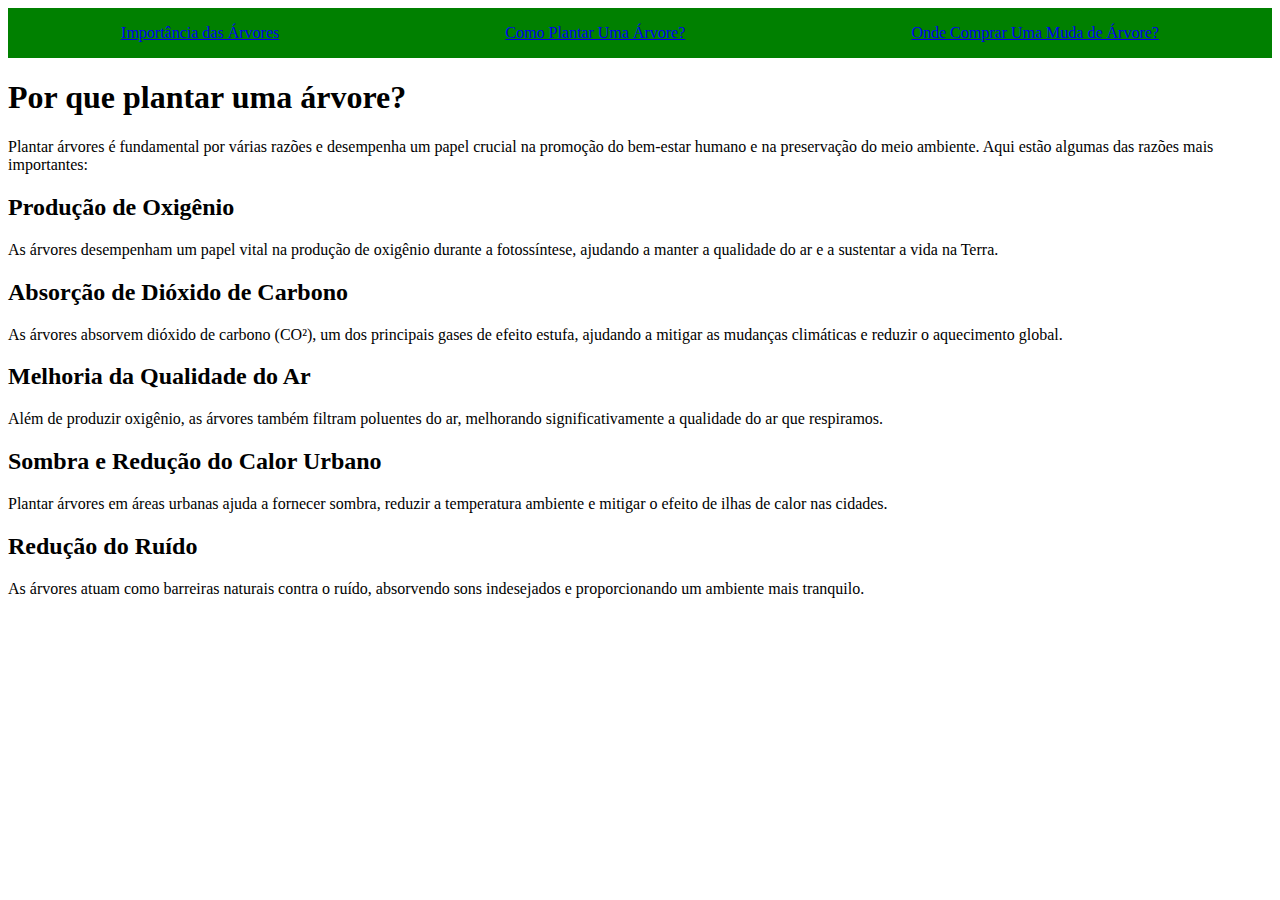
<file: index.html>
<!DOCTYPE html>
<html lang="pt-br">
<head>
    <meta charset="UTF-8">
    <meta name="viewport" content="width=device-width, initial-scale=1.0">
    <title>Como plantar uma árvore?</title>
    <link rel="stylesheet" href="style.css">
</head>
<body>

    <header>
        <p> <a href="index.html">Importância das Árvores</a></p>
        <p><a href="comoplantar.html">Como Plantar Uma Árvore?</a></p>
        <p><a href="ondecomprar.html">Onde Comprar Uma Muda de Árvore?</a></p>
    </header>

    <h1>Por que plantar uma árvore?</h1>
    <p>Plantar árvores é fundamental por várias razões e desempenha um papel crucial na promoção do bem-estar humano e na preservação do meio ambiente. Aqui estão algumas das razões mais importantes:</p>

    <h2>Produção de Oxigênio</h2>
    <p>As árvores desempenham um papel vital na produção de oxigênio durante a fotossíntese, ajudando a manter a qualidade do ar e a sustentar a vida na Terra.</p>

    <h2>Absorção de Dióxido de Carbono</h2>
    <p>As árvores absorvem dióxido de carbono (CO²), um dos principais gases de efeito estufa, ajudando a mitigar as mudanças climáticas e reduzir o aquecimento global.</p>

    <h2>Melhoria da Qualidade do Ar</h2>
    <p>Além de produzir oxigênio, as árvores também filtram poluentes do ar, melhorando significativamente a qualidade do ar que respiramos.</p>

    <h2>Sombra e Redução do Calor Urbano</h2>
    <p>Plantar árvores em áreas urbanas ajuda a fornecer sombra, reduzir a temperatura ambiente e mitigar o efeito de ilhas de calor nas cidades.</p>

    <h2>Redução do Ruído</h2>
    <p>As árvores atuam como barreiras naturais contra o ruído, absorvendo sons indesejados e proporcionando um ambiente mais tranquilo.</p>


    

    
</body>
</html>
</file>
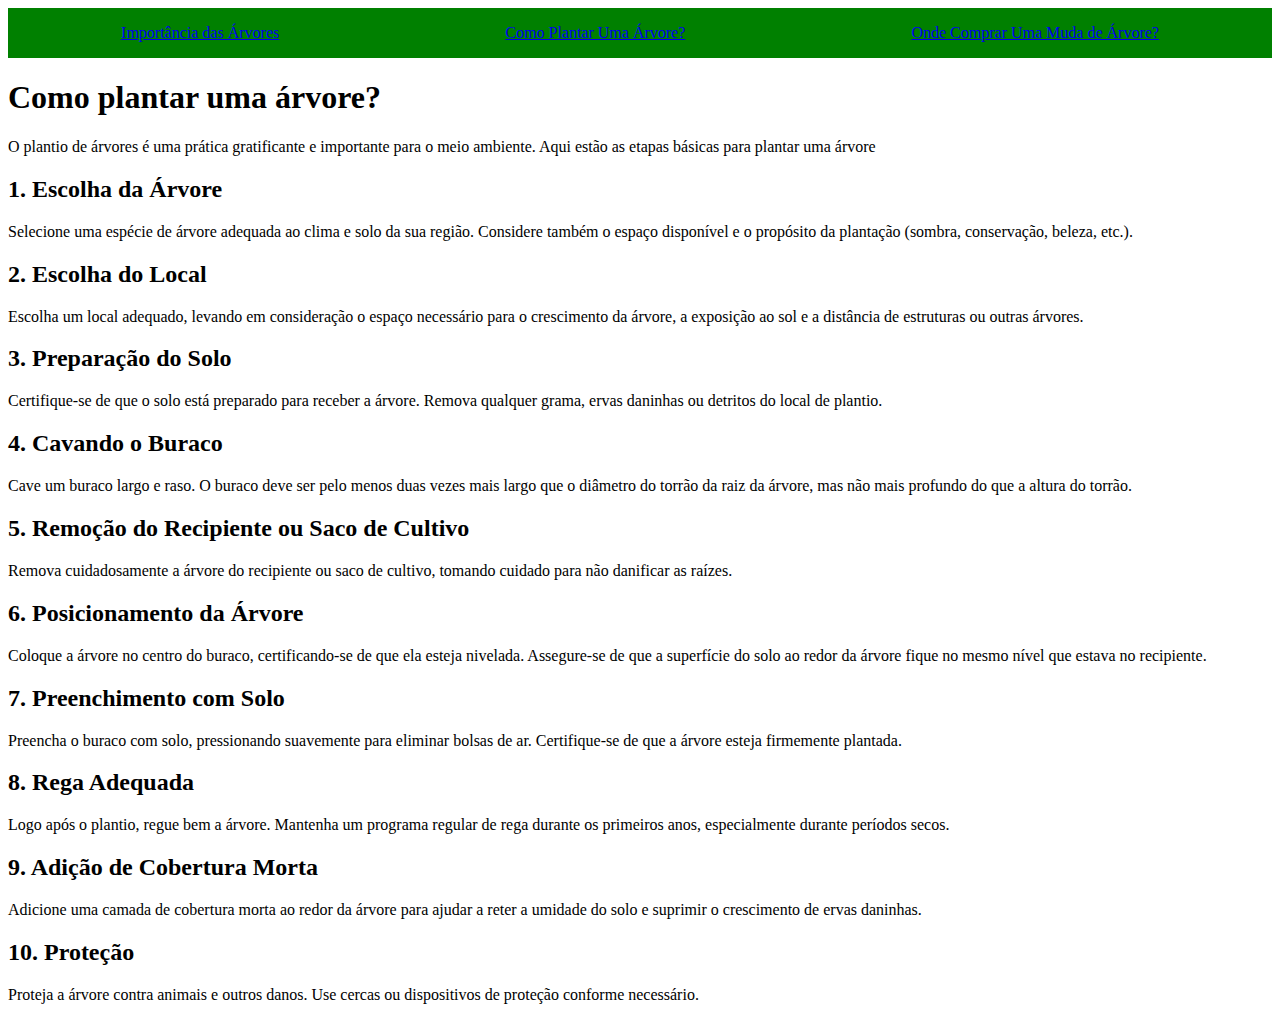
<file: comoplantar.html>
<!DOCTYPE html>
<html lang="pt-br">
<head>
    <meta charset="UTF-8">
    <meta name="viewport" content="width=device-width, initial-scale=1.0">
    <title>Como plantar uma árvore</title>
    <link rel="stylesheet" href="style.css">
</head>
<body>

    <header>
        <p> <a href="index.html">Importância das Árvores</a></p>
        <p><a href="comoplantar.html">Como Plantar Uma Árvore?</a></p>
        <p><a href="ondecomprar.html">Onde Comprar Uma Muda de Árvore?</a></p>
    </header>

    <h1>Como plantar uma árvore?</h1>
    <p>O plantio de árvores é uma prática gratificante e importante para o meio ambiente. Aqui estão as etapas básicas para plantar uma árvore</p>

    <h2>1. Escolha da Árvore</h2>
    <p>Selecione uma espécie de árvore adequada ao clima e solo da sua região. Considere também o espaço disponível e o propósito da plantação (sombra, conservação, beleza, etc.).</p>

    <h2>2. Escolha do Local</h2>
    <p>Escolha um local adequado, levando em consideração o espaço necessário para o crescimento da árvore, a exposição ao sol e a distância de estruturas ou outras árvores.</p>

    <h2>3. Preparação do Solo</h2>
    <p>Certifique-se de que o solo está preparado para receber a árvore. Remova qualquer grama, ervas daninhas ou detritos do local de plantio.</p>

    <h2>4. Cavando o Buraco</h2>
    <p>Cave um buraco largo e raso. O buraco deve ser pelo menos duas vezes mais largo que o diâmetro do torrão da raiz da árvore, mas não mais profundo do que a altura do torrão.</p>

    <h2>5. Remoção do Recipiente ou Saco de Cultivo</h2>
    <p>Remova cuidadosamente a árvore do recipiente ou saco de cultivo, tomando cuidado para não danificar as raízes.</p>

    <h2>6. Posicionamento da Árvore</h2>
    <p>Coloque a árvore no centro do buraco, certificando-se de que ela esteja nivelada. Assegure-se de que a superfície do solo ao redor da árvore fique no mesmo nível que estava no recipiente.</p>

    <h2>7. Preenchimento com Solo</h2>
    <p>Preencha o buraco com solo, pressionando suavemente para eliminar bolsas de ar. Certifique-se de que a árvore esteja firmemente plantada.</p>

    <h2>8. Rega Adequada</h2>
    <p>Logo após o plantio, regue bem a árvore. Mantenha um programa regular de rega durante os primeiros anos, especialmente durante períodos secos.</p>

    <h2>9. Adição de Cobertura Morta</h2>
    <p>Adicione uma camada de cobertura morta ao redor da árvore para ajudar a reter a umidade do solo e suprimir o crescimento de ervas daninhas.</p>

    <h2>10. Proteção</h2>
    <p>Proteja a árvore contra animais e outros danos. Use cercas ou dispositivos de proteção conforme necessário.</p>
</body>
</html>
</file>
<file: style.css>
header {
    display: flex;
    justify-content: space-around;
    height: 50px;
    background-color: green;
}
</file>
